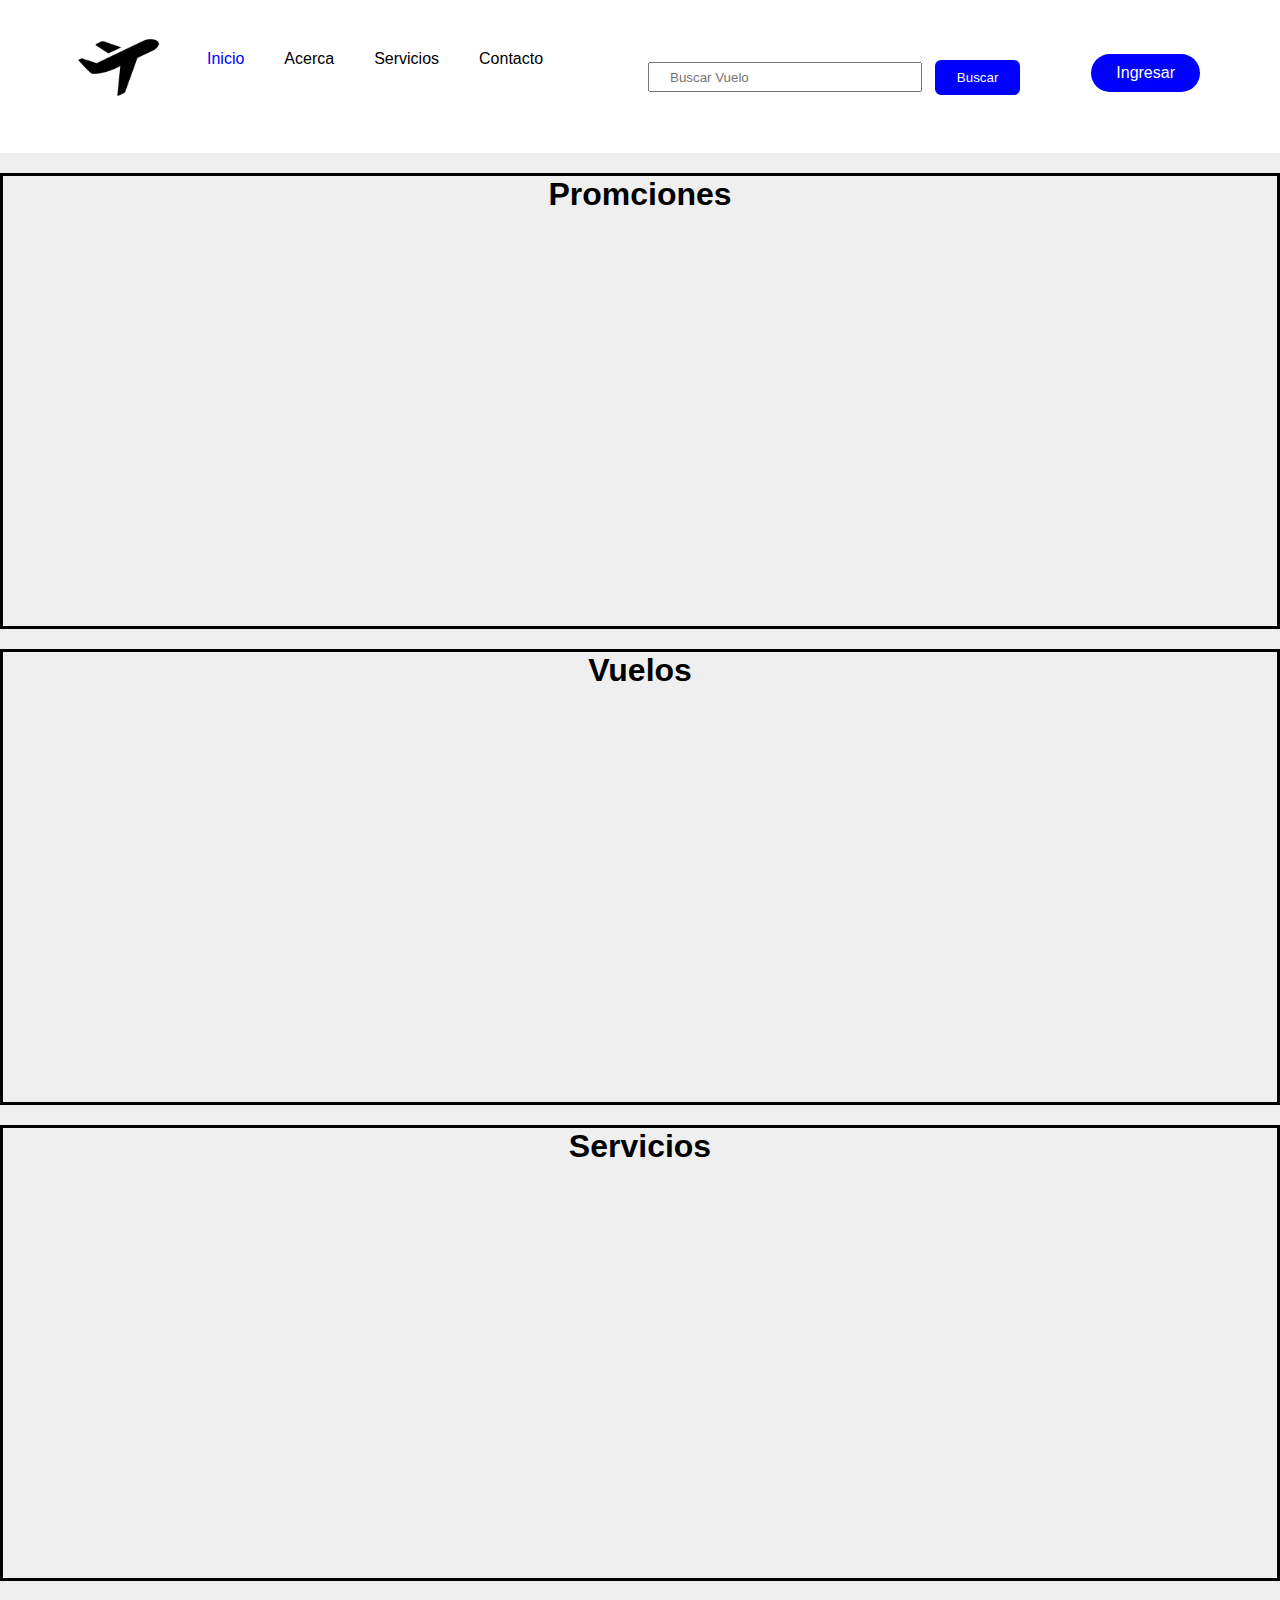
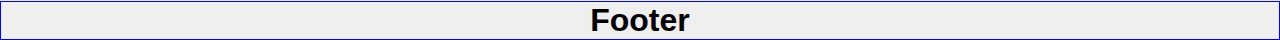
<file: Index.html>
<!DOCTYPE html>
<html lang="en">
<head>
    <meta charset="UTF-8">
    <meta http-equiv="X-UA-Compatible" content="IE=edge">
    <meta name="viewport" content="width=device-width, initial-scale=1.0">
    <link rel="stylesheet" href="style/Index_style.css">
    <link rel="icon" type="image/png" href="img/av.png">
    <title>Gestion de Vuelos</title>
</head>
<body>
    <header class="header" id="header">
        <div class="container">
            <nav>
            <div class="Menu">
                <ul>
                    <li class="logo"><a href="#"><img src="img/av.png"></a></li>
                    <li class="Inicio"><a href="#">Inicio</a></li>
                    <li><a href="#">Acerca</a></li>
                    <li><a href="#">Servicios</a></li>
                    <li><a href="#">Contacto</a></li>
                </ul>
            </div>
        </nav>

        </div>
        <div class="Buscar">
            <form action="Index.html" method="GET">
                <input type="text" id="Buscar" placeholder="Buscar Vuelo">
                <input type="button" value="Buscar" id="Buscar">
            </form>
        </div>
        <div class="Registrar_Iniciar">
            <ul>
                <li><a href="Interfaces/Ingresar.html" class="Boton_Registro"><span>Ingresar</span></a></li>
            </ul>
        </div>
    </header>
    <section class="Promociones">
        <h1>Promciones</h1>
    </section>
    <section class="Vuelos" >
        <h1>Vuelos</h1>
    </section>
    <section class="Servicios">
        <h1>Servicios</h1>
    </section>
    <footer>
        <h1>Footer</h1>
    </footer>
</body>
</html>
</file>
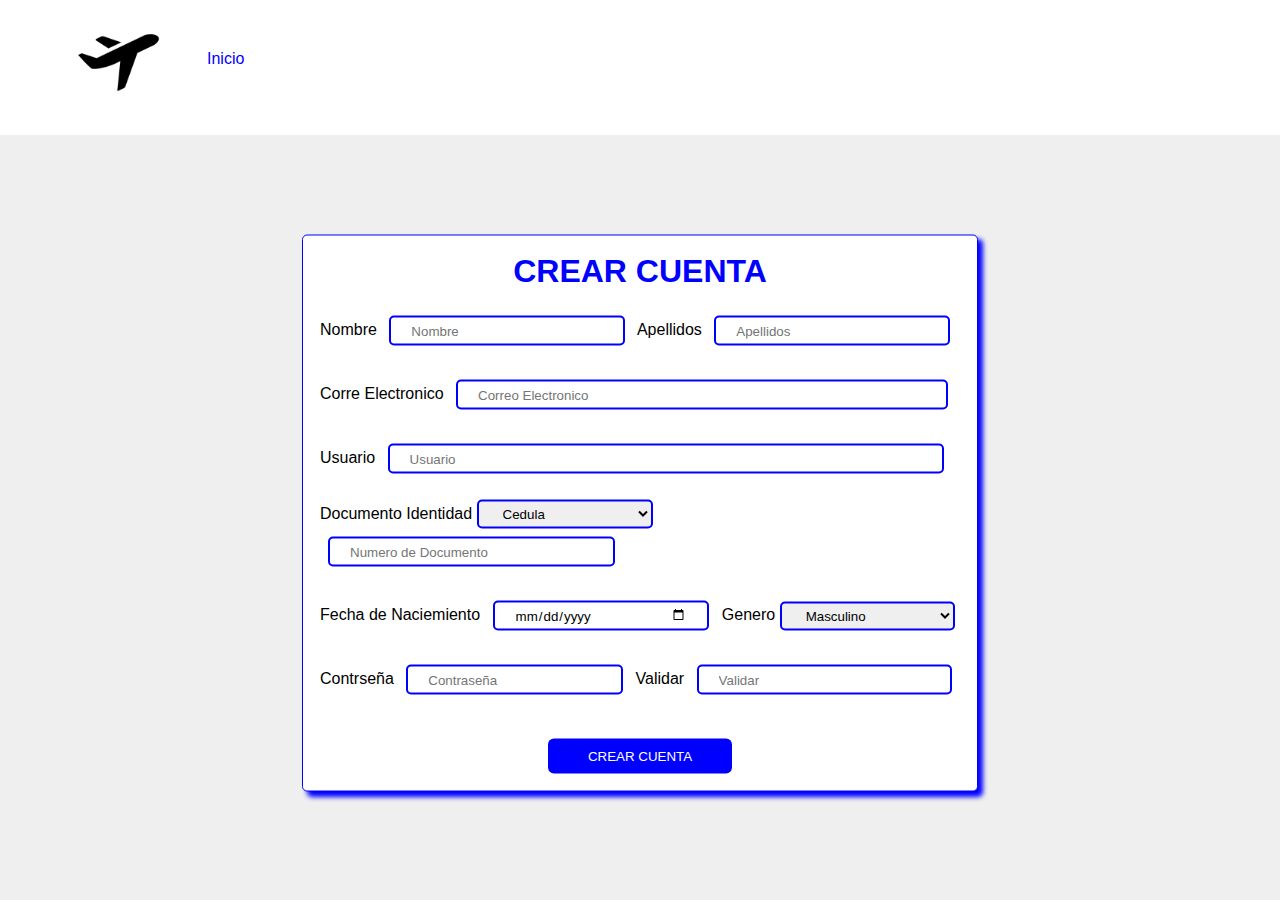
<file: Interfaces/Crear.html>
<!DOCTYPE html>
<html lang="en">
<head>
    <meta charset="UTF-8">
    <meta http-equiv="X-UA-Compatible" content="IE=edge">
    <meta name="viewport" content="width=device-width, initial-scale=1.0">
    <link rel="stylesheet" href="../style/Crear_style.css">
    <link rel="icon" type="image/png" href="../img/av.png">
    <title>Crear Cuenta</title>
</head>
<body>
    <header class="header" id="header">
        <div class="container">
            <nav>
            <div class="Menu">
                    <ul>
                        <li class="logo"><a href="../Index.html"><img src="../img/av.png"></a></li>
                        <li class="Inicio"><a href="../Index.html">Inicio</a></li>
                        <li class="Ayuda"><a href="#">❔ Ayuda</a></li>
                    </ul>
                </div>
            </nav>
        </div>
    </header>

    <section class="Formulario_Crear">
        <h1>CREAR CUENTA</h1>
        <br>
        <form action="">
            <div class="Nombre_Apellido">
                <Label>Nombre</Label>
                <input type="text" name="Nombre" id="Nombre" class="Nombre" placeholder="Nombre" required>
                <label>Apellidos</label>
                <input type="text" name="Apellidos" id="Apellidos" class="Apellido" placeholder="Apellidos" required>
            </div>
            <div class="Email_Usuario">
                <br>
                <Label>Corre Electronico</Label>
                <input type="email" name="Mail" id="Mail" class="Mail" placeholder="Correo Electronico" required>
                <br><br>
                <Label> Usuario</Label>
                <input type="text" name="Usuario" id="Usuario" class="Usuario" placeholder="Usuario" required>
            </div>
            <div class="personal">
                <br>
                <Label>Documento Identidad</Label>
                <select name="Documento" id="Documento" required>
                    <option value="CC">Cedula</option>
                    <option value="TI">Targeta Identidad</option>
                    <option value="CE">Cedula Extrangera</option>
                    <option value="PSS">Pasaporte</option>
                </select>
                <input type="text" name="Documento" id="Documento" class="Documento" placeholder="Numero de Documento" required>
            </div>
            <div class="Naciemiento_Genero">
                <br>
                <label for="">Fecha de Naciemiento</label>
                <input type="date" name="Naciemiento" id="Naciemiento" >
                <Label>Genero</Label>
                <select name="Genero" id="Genero" required>
                    <option value="M">Masculino</option>
                    <option value="F">Femenino</option>
                    <option value="PN">Prefiero No decirlo</option>
                </select>
            </div>
            <div class="Contraseña">
                <br>
                <label for="">Contrseña</label>
                    <input type="password" name="Contraseña" id="Contraseña" placeholder="Contraseña" required>
                <label for="">Validar</label>
                    <input type="password" name="Validar" id="Validar" class="Validar" placeholder="Validar" required>
            </div>
            <br><br>
            <div class="btn_crear">
                <input type="button" value="CREAR CUENTA">
            </div>
        </form>
    </section>
</body>
</html>
</file>
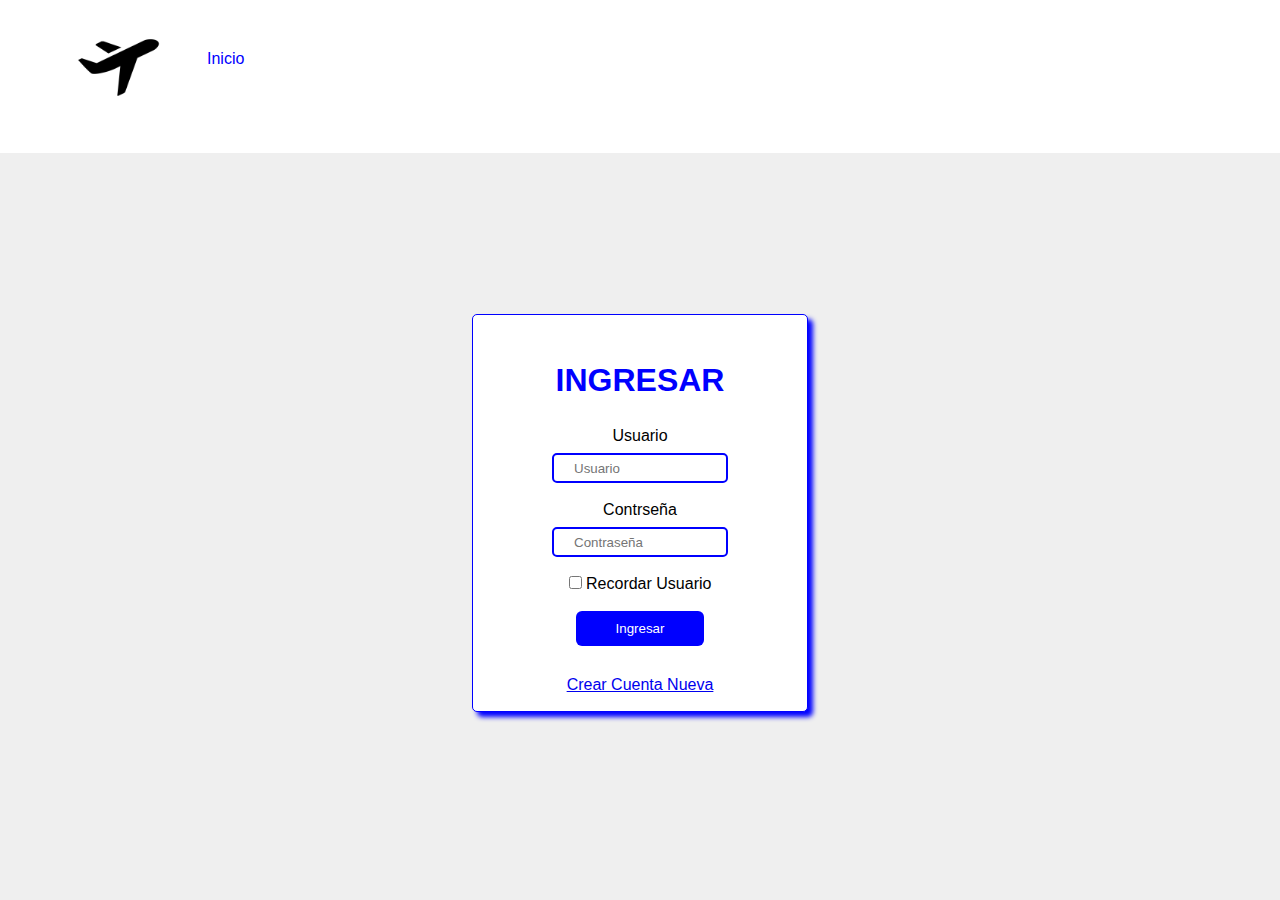
<file: Interfaces/Ingresar.html>
<!DOCTYPE html>
<html lang="en">
<head>
    <meta charset="UTF-8">
    <meta http-equiv="X-UA-Compatible" content="IE=edge">
    <meta name="viewport" content="width=device-width, initial-scale=1.0">
    <link rel="stylesheet" href="../style/Login_style.css">
    <link rel="icon" type="image/png" href="../img/av.png">
    <title>Ingresar</title>
</head>
<body>
    <header class="header" id="header">
        <div class="container">
            <nav>
            <div class="Menu">
                    <ul>
                        <li class="logo"><a href="../Index.html"><img src="../img/av.png"></a></li>
                        <li class="Inicio"><a href="../Index.html">Inicio</a></li>
                        <li class="Ayuda"><a href="#">❔ Ayuda</a></li>
                    </ul>
                </div>
            </nav>
        </div>
    </header>
    <Section class="Formulario">
        <form action="" class="Login">
            <h1>INGRESAR</h1>
            <br>
            <div class="Grupo_Formulario">
                <label>Usuario</label>
                <br>
                <input type="text" class="Usuario" placeholder="Usuario" required>
            </div>
            <div class="Grupo_Formulario">
                <label">Contrseña</label>
                <br>
                <input type="password" class="Contraseña" placeholder="Contraseña" required>
            </div>
            <div class="Recordar">
                <input type="checkbox" name="Recordar" id="Recordar"> <label>Recordar Usuario</label>
            </div>
            <br>
            <input type="button" value="Ingresar" id="Ingresar">
        </form>
        <div class="Crear">
            <a href="Crear.html">Crear Cuenta Nueva</a>
        </div>
    </Section>
</body>
</html>
</file>
<file: style/Index_style.css>
*{
    margin: 0;
    padding: 0;
    font-family: sans-serif;
}
body{
    height: 100%;
    background-color:#EEEE;
}
h1{
    text-align: center;
}
header{
    height: 17vh;
    background-color: white;
}
.Menu ul{
    display: inline-flex;
    margin: 50px;
    text-decoration: none;
}
.Menu ul li{
    list-style: none;
    margin: 0px 20px;
    color: black;
    cursor: pointer;
}
.Inicio a{
    color: blue !important;
}
.Menu a{
    text-decoration: none;
    color: black;
}
.logo img{
    margin-top: -35px;
    width: 97px;
    height: 97px;
}
.Buscar{
    /* padding: 0px 100px 0px 0px; */
    width: 30%;
    /* border: 1px solid red; */
    top:6%;
    right: 20%;
    position: absolute;
}
input[type=text],[type=number] {
    width: 60%;
    height: 2px;
    padding: 12px 20px;
    margin: 8px;
}
input[type=button], input[type=submit]{
    background-color: blue;
    border: none;
    color: white;
    /* padding: 1px; */
    padding: 10px 22px;
    border-radius: 6px;
    text-decoration: none;
    cursor: pointer;
    transition: transform .2s;
}
.Registrar_Iniciar li a{
    padding: 10px 25px;
    top:6%;
    right: 80px;
    position: absolute;
    list-style: none;
    cursor: pointer;
    text-decoration: none;
    background: blue;
    border-radius: 20px;
    color: white;
}
.Promociones{
    border: 3px solid black;
    margin-top: 20px;
    height: 50vh;
    /* border: 1px solid red; */
}
.Vuelos{
    border: 3px solid black;
    margin-top: 20px;
    height: 50vh;
    /* border: 1px solid red; */
}
.Servicios{
    border: 3px solid black;
    margin-top: 20px;
    height: 50vh;
    /* border: 1px solid red; */
}
footer{
    margin-top: 20px;
    border: 1px solid blue;
}
</file>
<file: style/Crear_style.css>
*{
    margin: 0;
    padding: 0;
    font-family: sans-serif;
}
body{
    height: 100%;
    background-color: #EEEE;
}
header{
    background-color: #FFF;
    height: 15vh;
}
h1{
    text-align: center;
    color: blue;
}
.Menu ul{
    display: inline-flex;
    margin: 50px;
    text-decoration: none;
}
.Ayuda{
    margin-left: 130vh !important;
}
.Menu ul li{
    list-style: none;
    margin: 0px 20px;
    color: black;
    cursor: pointer;
}
.Inicio a{
    color: blue !important;
}
.Menu a{
    text-decoration: none;
    color: black;
}
.logo img{
    margin-top: -40px;
    width: 97px;
    height: 97px;
}
.Formulario_Crear{
    background-color: #FFF;
    border: 1px solid blue;
    box-shadow: 5px 5px 5px blue;
    border-radius: 5px;
    padding: 17px;
    width: 50%;
    position: absolute;
    top: 57%;
    left: 50%;
    transform: translate(-50%, -50%);
}
.Nombre, .Apellido{
    width: 30% !important;
}
.Usuario{
    width: 80% !important;
}
.Mail{
    width: 70% !important;
}
.Documento{
    width: 38% !important;
}
.Validar{
    width: 33% !important;
}
input[type=text],[type=password],[type=email],[type=date] {
    border: 2px solid blue;
    width: 27%;
    border-radius: 5px;
    height: 2px;
    padding: 12px 20px;
    margin: 8px;
}
input[type=button], input[type=submit]{
    background-color: blue;
    border: none;
    color: white;
    padding: 10px 40px;
    border-radius: 6px;
    text-decoration: none;
    cursor: pointer;
}
select{
    border: 2px solid blue;
    border-radius: 5px;
    padding: 4px 20px;
}
.btn_crear{
    display: flex;
    justify-content: center;
    align-items: center;
}
</file>
<file: style/Login_style.css>
*{
    margin: 0;
    padding: 0;
    font-family: sans-serif;
}
body{
    height: 100%;
    background-color: #EEEE;
}
header{
    background-color: #FFF;
    height: 17vh;
}
.Menu ul{
    display: inline-flex;
    margin: 50px;
    text-decoration: none;
}
.Ayuda{
    margin-left: 130vh !important;
}
.Menu ul li{
    list-style: none;
    margin: 0px 20px;
    color: black;
    cursor: pointer;
}
.Inicio a{
    color: blue !important;
}
.Menu a{
    text-decoration: none;
    color: black;
}
.logo img{
    margin-top: -35px;
    width: 97px;
    height: 97px;
}
.Formulario{
    background-color: #FFF;
    border: 1px solid blue;
    box-shadow: 5px 5px 5px blue;
    border-radius: 5px;
    padding: 17px;
    width: 300px;
    position: absolute;
    top: 57%;
    left: 50%;
    transform: translate(-50%, -50%);
}
input[type=text],[type=password] {
    border: 2px solid blue;
    border-radius: 5px;
    width: 60%;
    height: 2px;
    padding: 12px 20px;
    margin: 8px;
}
h1{
    color: blue;
}
.Login{
    text-align: center;
    margin: 30px;
}
input[type=button], input[type=submit]{
    background-color: blue;
    border: none;
    color: white;
    /* padding: 1px; */
    padding: 10px 40px;
    border-radius: 6px;
    text-decoration: none;
    cursor: pointer;
    transition: transform .2s;
}
.Grupo_Formulario{
    margin: 10px;
}
.Crear{
    color: blue;
    text-align: center;
}
</file>
